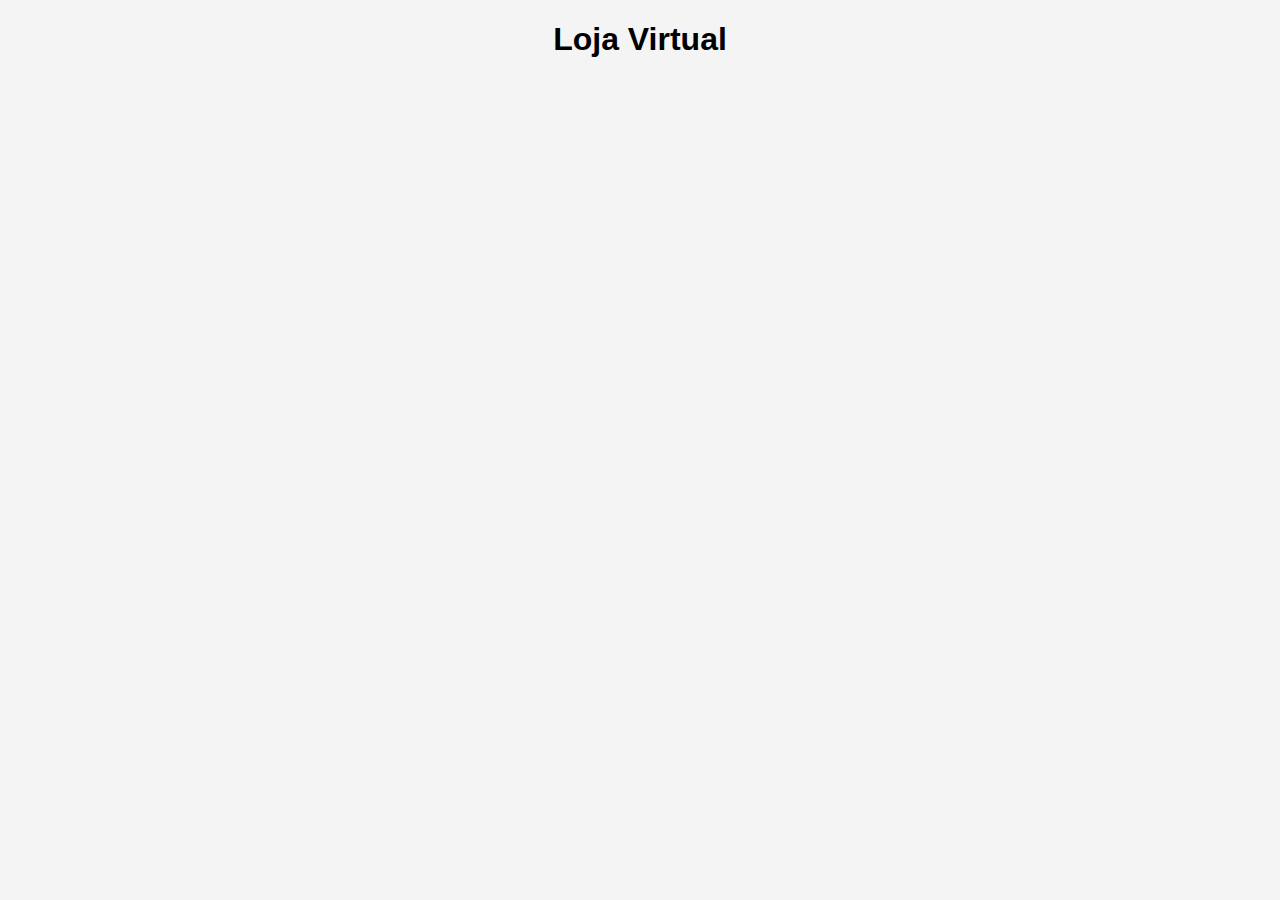
<file: index.html>
<!DOCTYPE html>
<html lang="pt-BR">
<head>
  <meta charset="UTF-8">
  <meta name="viewport" content="width=device-width, initial-scale=1">
  <title>Minha Loja Virtual</title>
  <link rel="stylesheet" href="css/style.css">
</head>
<body>
  <h1>Loja Virtual</h1>
  <div id="produtos" class="grid-produtos"></div>

  <script src="js/produtos.js"></script>
</body>
</html>
</file>
<file: css/style.css>
/* Corpo da página */
body {
    margin: 0;
    padding: 0;
    font-family: 'Arial', sans-serif;
    background-color: #f4f4f4;
    display: flex;
    flex-direction: column;
    min-height: 100vh; /* Faz o body ocupar 100% da altura da tela */
}

/* Container principal para organizar o conteúdo */
.loja {
    flex: 1; /* Faz o conteúdo da loja crescer e ocupar o espaço restante */
    padding: 20px;
    background-color: white;
    margin: 20px auto;
    border: 10px solid black;
    max-width: 1200px;
}

/* Títulos */
h1 {
    text-align: center;
    margin-bottom: 30px;
}

h2 {
    color: #333;
    text-align: center;
}

/* Estilo da grid de produtos */
.grid-produtos {
    display: grid;
    grid-template-columns: repeat(auto-fill, minmax(200px, 1fr));
    gap: 20px;
}

/* Estilo dos produtos */
.produto {
    border: 1px solid #ccc;
    padding: 15px;
    border-radius: 8px;
    text-align: center;
    transition: transform 0.2s;
}

.produto:hover {
    transform: scale(1.05);
}

.produto img {
    width: 100%;
    height: 150px;
    object-fit: cover;
    border-radius: 8px;
}

/* Estilo do botão */
button {
    background-color: #00a86b;
    color: white;
    border: none;
    padding: 10px;
    margin-top: 10px;
    border-radius: 5px;
    cursor: pointer;
    width: 100%;
}

button:hover {
    background-color: #007f52;
}

/* Rodapé */
footer {
    background-color: #333;
    color: white;
    padding: 20px;
    text-align: center;
    width: 100%;
    margin-top: 20px; /* Espaço entre o conteúdo e o rodapé */
    position: relative;
}
</file>
